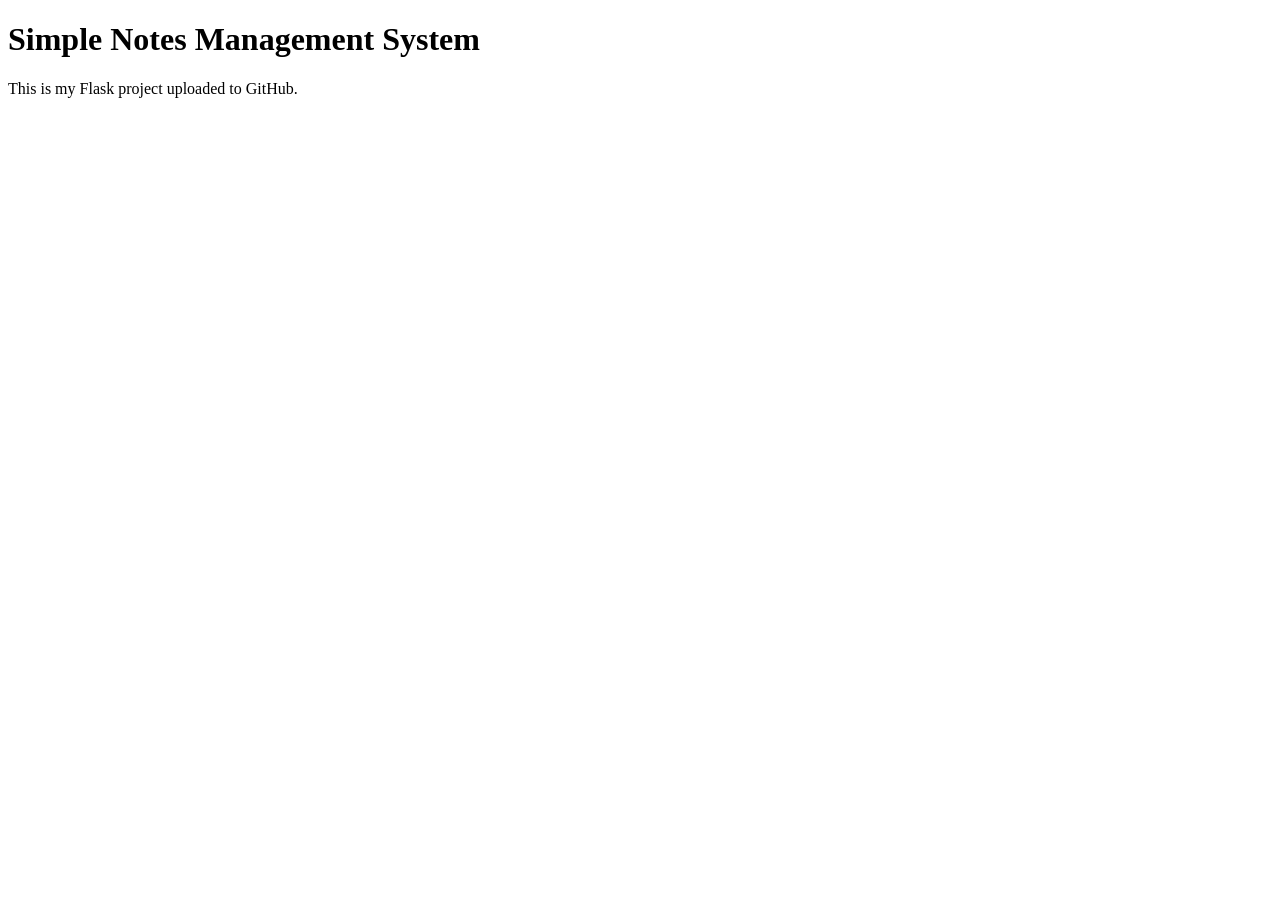
<file: index.html>
<!DOCTYPE html>
<html lang="en">
<head>
    <meta charset="UTF-8">
    <meta name="viewport" content="width=device-width, initial-scale=1.0">
    <title>Document</title>
</head>
<body>
        <h1>Simple Notes Management System</h1>
    <p>This is my Flask project uploaded to GitHub.</p>
</body>
</html>
</file>
